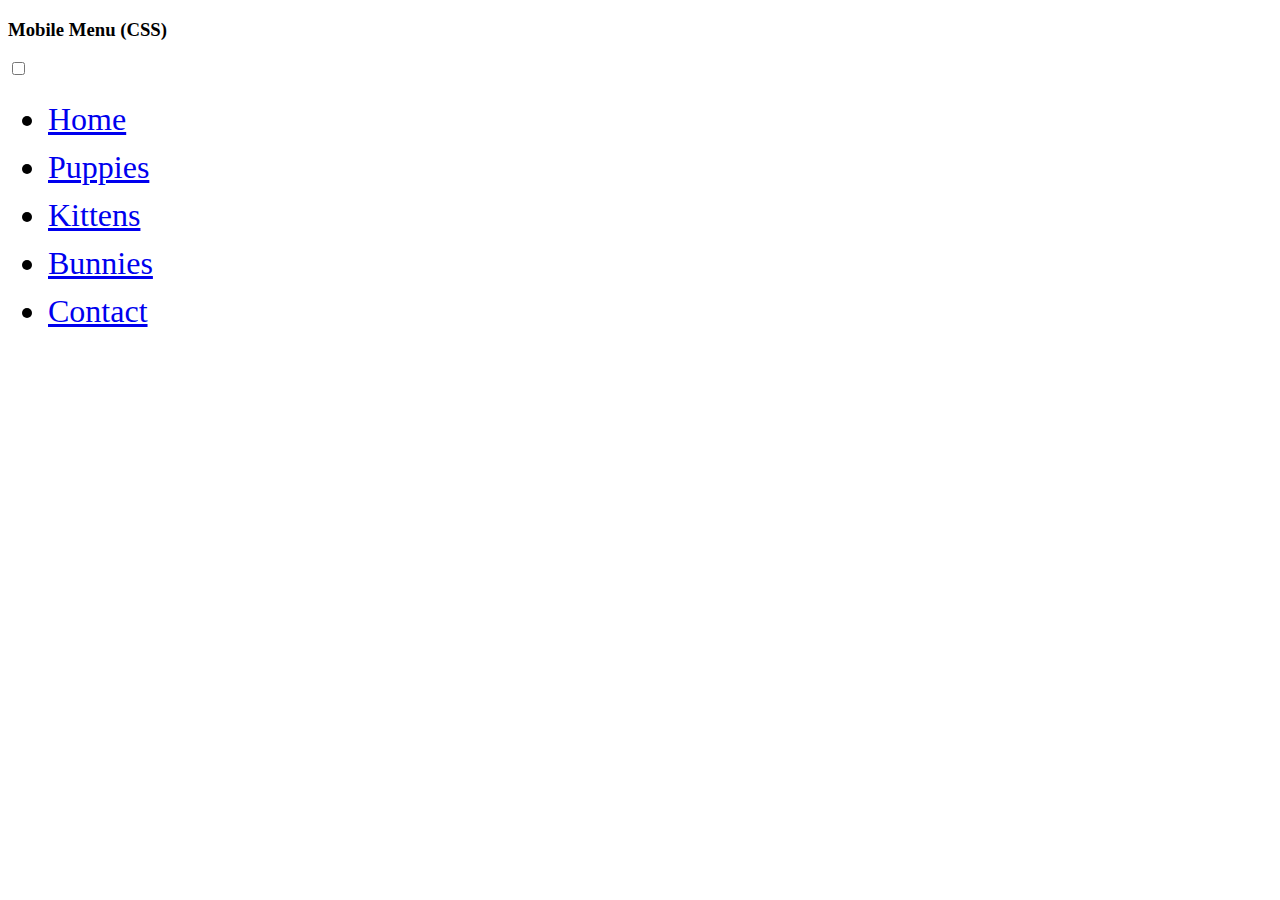
<file: index.html>
<!DOCTYPE html>
<html>
	<head>
    
    <!-- Figuring out the extent of style. -->
    <link href="https://fonts.googleapis.com/css?family=IBM+Plex+Serif" rel="stylesheet" type="text/css">
    <style>

        li { font-family: "IMB Plex Serif", serif; font-size: 200%; line-height: 150%; }

    </style>
    
    
    </head>
    <body>
    
    <div class="js-component" data-name="nav" data-ext="html"></div>

    <script>
        const components = document.querySelectorAll('.js-component')

        const loadComponent = async c => {
            const { name, ext } = c.dataset
            const response = await fetch(`${name}.${ext}`)
            const html = await response.text()
            c.innerHTML = html
        }

        [...components].forEach(loadComponent)
    </script>
    
    </body>
</html>
</file>
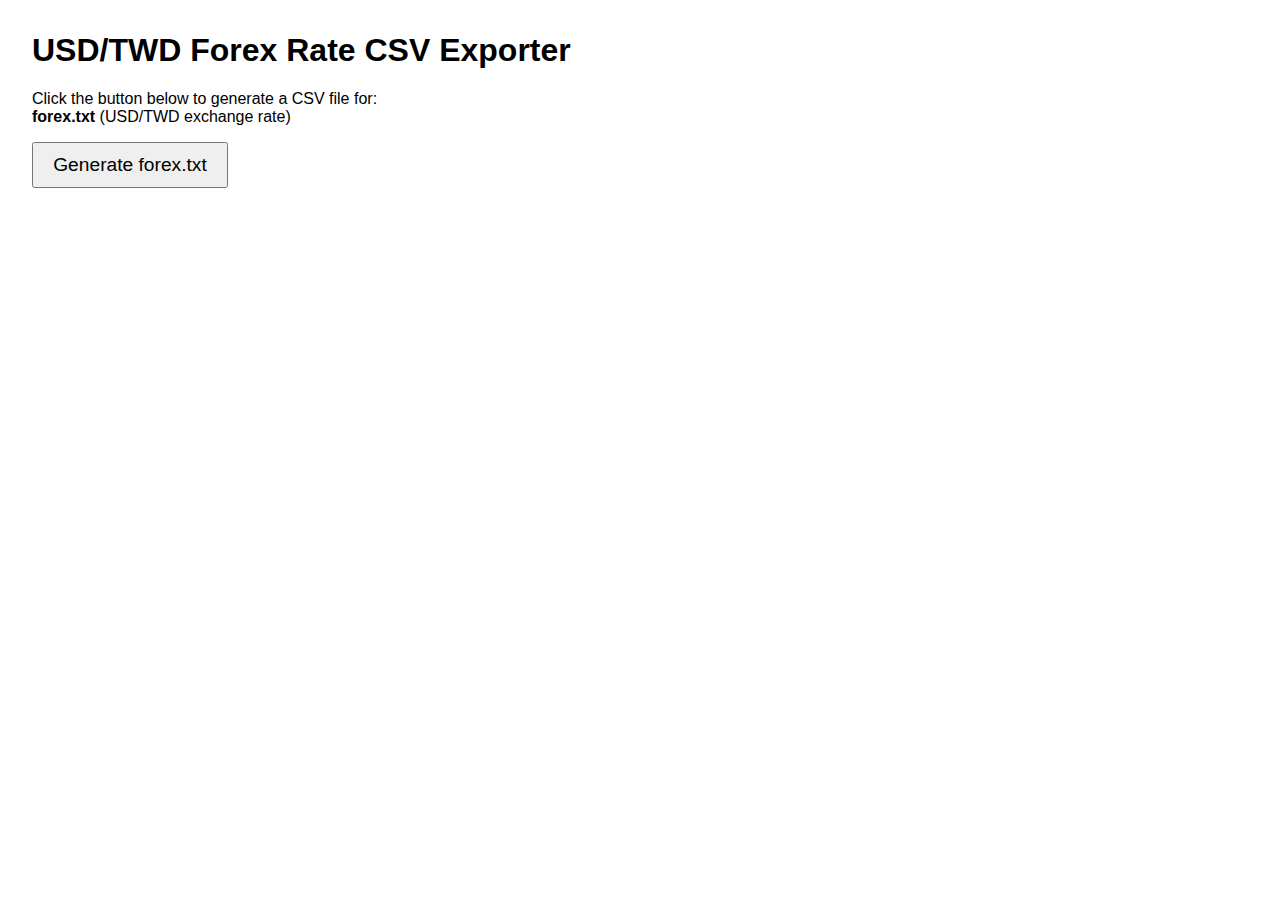
<file: finance-tools/index.html>
<!DOCTYPE html>
<html lang="en">
<head>
  <meta charset="UTF-8">
  <title>USD/TWD Forex CSV Downloader</title>
  <style>
    body { font-family: sans-serif; margin: 2em; }
    button { font-size: 1.2em; padding: 0.5em 1em; }
    .status { margin-top: 1em; color: #555; }
  </style>
</head>
<body>
  <h1>USD/TWD Forex Rate CSV Exporter</h1>
  <p>
    Click the button below to generate a CSV file for:<br>
    <strong>forex.txt</strong> (USD/TWD exchange rate)
  </p>
  <button id="genBtn">Generate forex.txt</button>
  <div class="status" id="status"></div>
  <script>
    async function fetchForex() {
      const url = 'https://api.exchangerate.host/latest?base=USD&symbols=TWD';
      const resp = await fetch(url);
      if (!resp.ok) throw new Error("Network response was not ok");
      return resp.json();
    }
    function makeForexCSV(data) {
      let csv = "pair,rate\n";
      if (data && data.base === "USD" && data.rates && typeof data.rates.TWD === "number") {
        csv += `USD/TWD,${data.rates.TWD}\n`;
      } else {
        throw new Error("Unexpected data structure: " + JSON.stringify(data));
      }
      return csv;
    }
    function downloadFile(filename, content) {
      const blob = new Blob([content], {type: "text/csv"});
      const a = document.createElement("a");
      a.href = URL.createObjectURL(blob);
      a.download = filename;
      document.body.appendChild(a);
      a.click();
      setTimeout(() => {
        document.body.removeChild(a);
        URL.revokeObjectURL(a.href);
      }, 0);
    }
    document.getElementById('genBtn').onclick = async () => {
      const status = document.getElementById('status');
      status.textContent = "Fetching data...";
      try {
        const forex = await fetchForex();
        status.textContent = "Generating CSV...";
        const forexCSV = makeForexCSV(forex);
        downloadFile("forex.txt", forexCSV);
        status.textContent = "Done! File downloaded.";
      } catch (e) {
        status.textContent = "Error: " + e.message;
      }
    };
  </script>
</body>
</html>
</file>
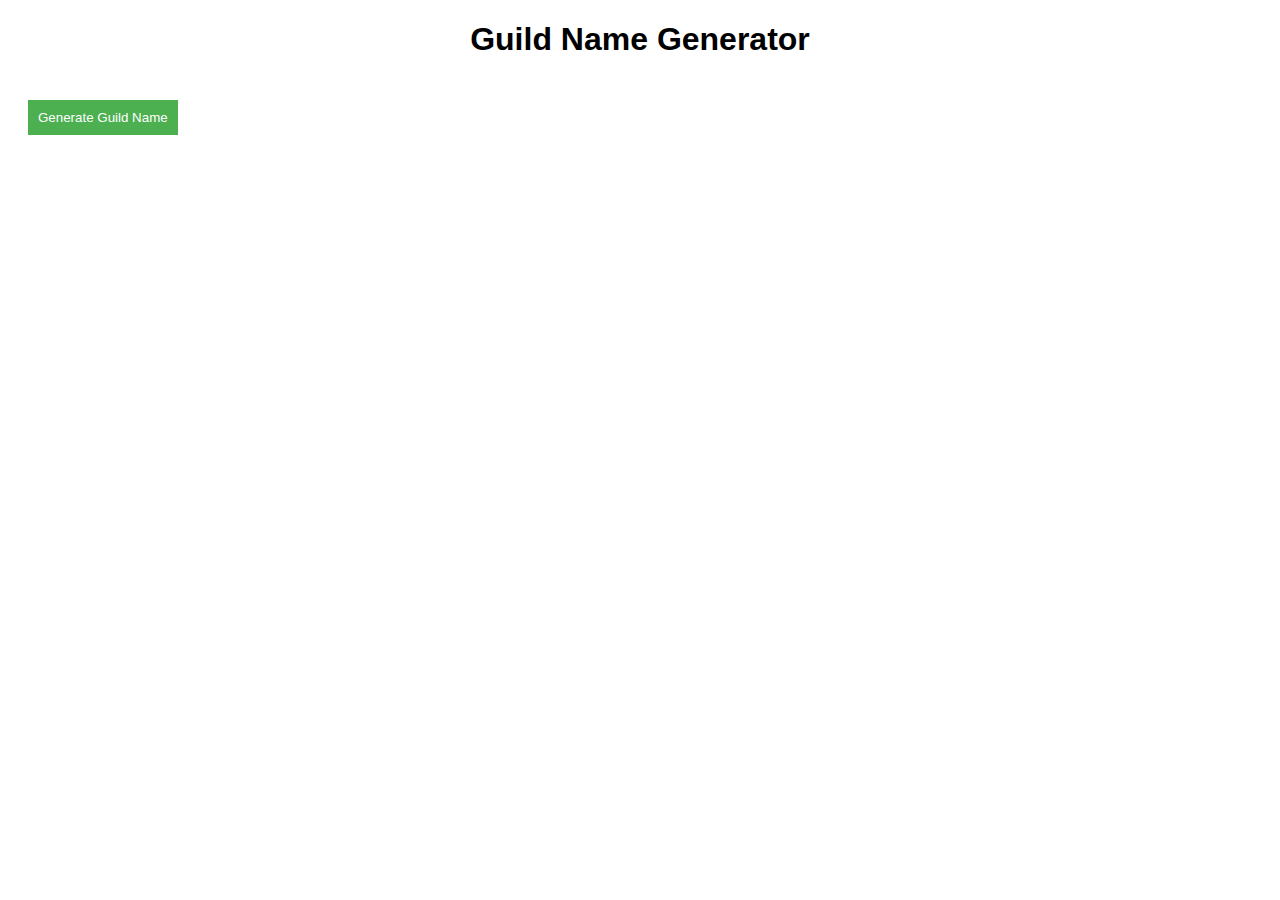
<file: guildnames/index.html>
<!DOCTYPE html>
<html>
<head>
	<title>Guild Name Generator</title>
	<link rel="stylesheet" type="text/css" href="style.css">
</head>
<body>
	<h1>Guild Name Generator</h1>
	<button id="generate-btn">Generate Guild Name</button>
	<div id="guild-name"></div>

	<script src="script.js"></script>
</body>
</html>
</file>
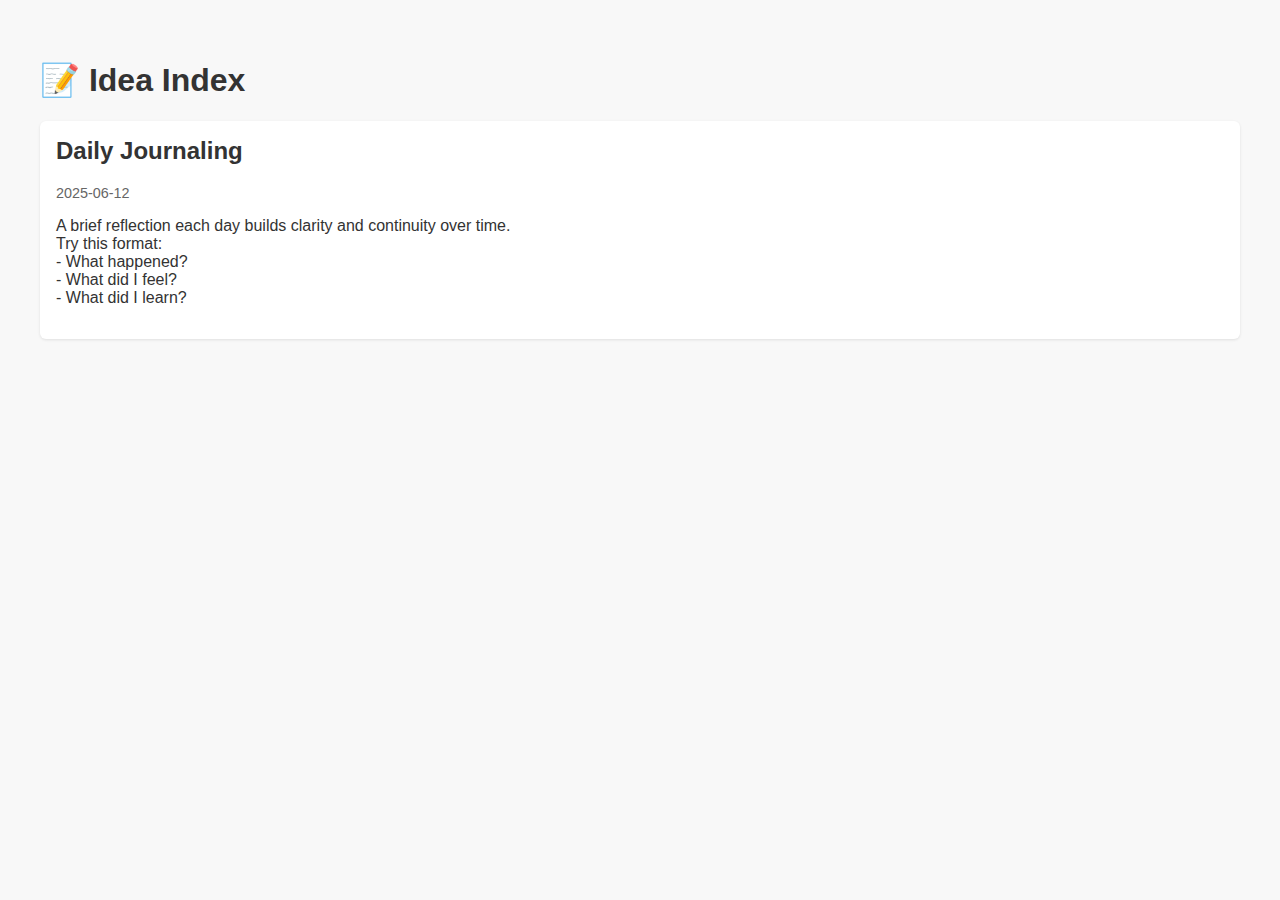
<file: idea-garden/index.html>
<!DOCTYPE html>
<html lang="en">
<head>
  <meta charset="UTF-8" />
  <title>Plain Text Idea Archive</title>
  <link rel="stylesheet" href="style.css" />
</head>
<body>
  <h1>📝 Idea Index</h1>
  <div id="ideaList">Loading...</div>
  <script src="scripts.js"></script>
</body>
</html>
</file>
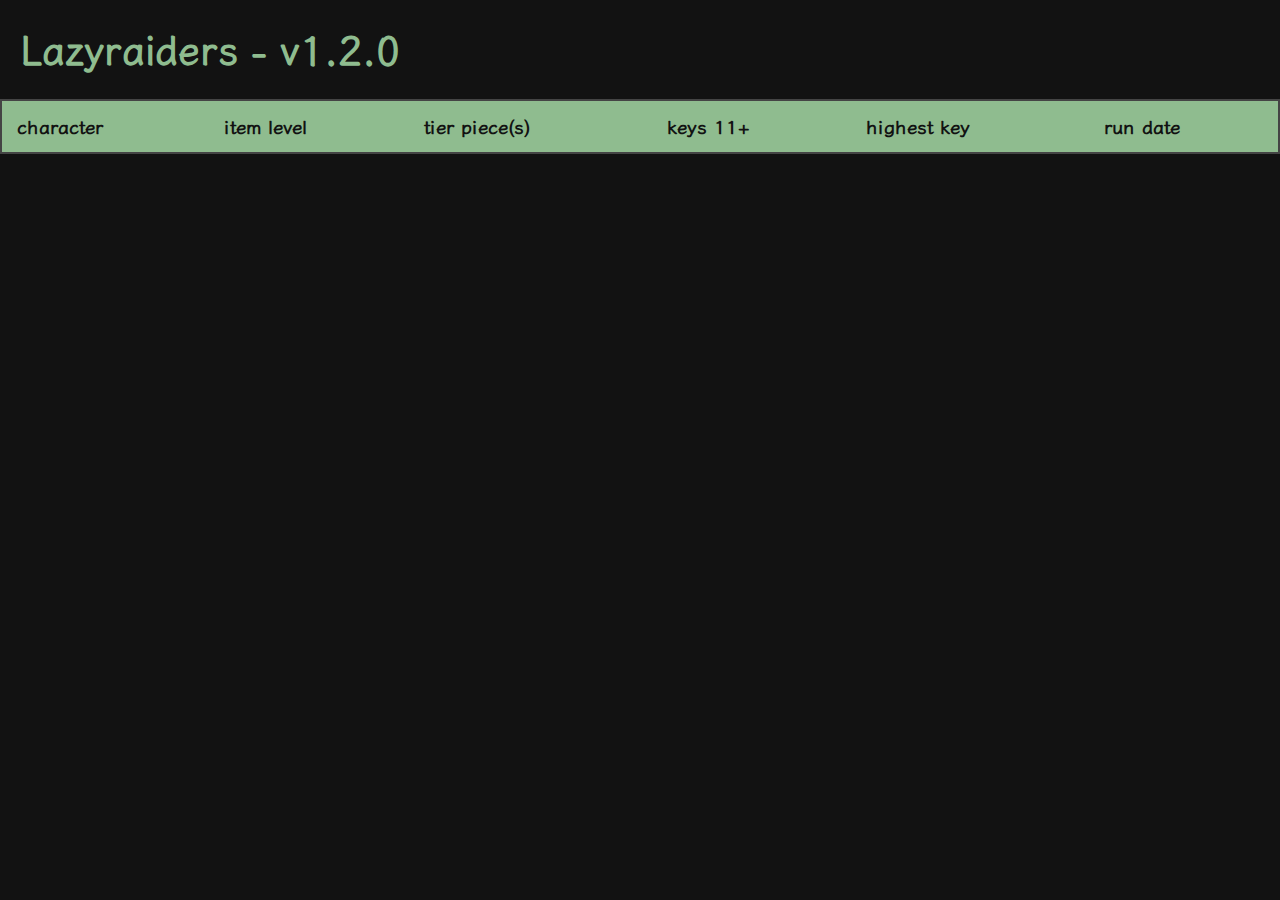
<file: lazyraiders-dev/index.html>
<!DOCTYPE html>
<html>
<head>
    <title>Lazyraiders</title>
    <meta charset="UTF-8">
    <meta name="viewport" content="width=device-width, initial-scale=1.0">
    <link rel="stylesheet" type="text/css" href="style.css">
</head>
<body>
    <h1>Lazyraiders - v1.2.0</h1>
    <table>
        <thead>
            <tr>
                <th>character</th>
                <th>item level</th>
                <th>tier piece(s)</th>
                <th id="keys-threshold-header">keys 9+</th> <!-- Moved column header -->
                <th>highest key</th>
                <th>run date</th>
            </tr>
        </thead>
        <tbody id="raiderio-data">
        </tbody>
    </table>

    <script>
        fetch('settings.txt')
            .then(response => response.text())
            .then(settings => {
                const lines = settings.split('\n');
                const region = lines.find(line => line.startsWith('region=')).split('=')[1].trim();
                const tierSlots = lines.find(line => line.startsWith('tierSlots=')).split('=')[1].trim().split(/\s*,\s*/); // Handle spaces around commas
                const keyThreshold = parseInt(lines.find(line => line.startsWith('keyThreshold=')).split('=')[1].trim(), 10);

                // Update the column header based on keyThreshold
                document.getElementById('keys-threshold-header').textContent = `keys ${keyThreshold}+`;

                fetch('players.txt')
                    .then(response => response.text())
                    .then(text => {
                        const players = text.trim().split('\n');
                        console.log('Players:', players);
                        const promises = players.map(player => {
                            const [name, playerRealm] = player.split('-');
                            const url = `https://raider.io/api/v1/characters/profile?region=${region}&realm=${playerRealm}&name=${name}&fields=mythic_plus_weekly_highest_level_runs,gear`;

                            return fetch(url)
                                .then(response => response.json())
                                .then(json => {
                                    const runs = json.mythic_plus_weekly_highest_level_runs || [];
                                    const gear = json.gear;

                                    // Check if gear is defined
                                    if (!gear) {
                                        console.warn(`Gear is undefined for ${name}`);
                                        return null;
                                    }

                                    // Log the gear items to understand their structure
                                    console.log(`Gear items for ${name}:`, gear.items);

                                    // Count tier pieces from specific items
                                    const tierPieces = {};
                                    tierSlots.forEach(slot => {
                                        if (gear.items && gear.items[slot] && gear.items[slot].tier && gear.items[slot].tier !== 999) {
                                            const item = gear.items[slot];
                                            tierPieces[item.tier] = (tierPieces[item.tier] || 0) + 1;
                                        }
                                    });

                                    // Count the number of keys done at or above the keyThreshold
                                    const keysThresholdPlus = runs.filter(run => run.mythic_level >= keyThreshold).length;

                                    const run = runs[0] || null;
                                    const highestKeyInfo = run ? `${run.mythic_level}` : 'n/a';

                                    return {
                                        name,
                                        ilvl: gear && gear.item_level_equipped ? Math.round(gear.item_level_equipped) : null,
                                        highestKey: highestKeyInfo,
                                        time: run ? new Date(run.completed_at).toISOString().split('T')[0] : 'n/a',
                                        tierPieces,
                                        keysThresholdPlus
                                    };
                                })
                                .catch(error => {
                                    console.error('Error fetching data for player:', name, error);
                                    return null;
                                });
                        });

                        Promise.all(promises).then(results => {
                            console.log('Results:', results);
                            const validResults = results.filter(result => result !== null);
                            const sortedResults = validResults.sort((a, b) => (a.ilvl !== null ? a.ilvl : Infinity) - (b.ilvl !== null ? b.ilvl : Infinity));
                            const tbody = document.getElementById('raiderio-data');

                            sortedResults.forEach(result => {
                                const tr = document.createElement('tr');

                                const nameTd = document.createElement('td');
                                nameTd.textContent = result.name;
                                tr.appendChild(nameTd);

                                const ilvlTd = document.createElement('td');
                                ilvlTd.textContent = result.ilvl !== null ? result.ilvl : 'n/a';
                                tr.appendChild(ilvlTd);

                                // Display tier pieces
                                const tierTd = document.createElement('td');
                                const tierText = Object.entries(result.tierPieces).map(([tier, count]) => `${tier} × ${count}`).join(', ');
                                tierTd.textContent = tierText || 'n/a';
                                tr.appendChild(tierTd);

                                // Display keys above threshold
                                const keysThresholdPlusTd = document.createElement('td');
                                keysThresholdPlusTd.textContent = result.keysThresholdPlus;
                                tr.appendChild(keysThresholdPlusTd);

                                const highestKeyTd = document.createElement('td');
                                highestKeyTd.textContent = result.highestKey;
                                tr.appendChild(highestKeyTd);

                                const timeTd = document.createElement('td');
                                timeTd.textContent = result.time;
                                tr.appendChild(timeTd);

                                tbody.appendChild(tr);
                            });
                        }).catch(error => {
                            console.error('Error resolving promises:', error);
                        });
                    })
                    .catch(error => {
                        console.error('Error fetching players.txt:', error);
                    });
            })
            .catch(error => {
                console.error('Error fetching settings.txt:', error);
            });
    </script>
</body>
</html>
</file>
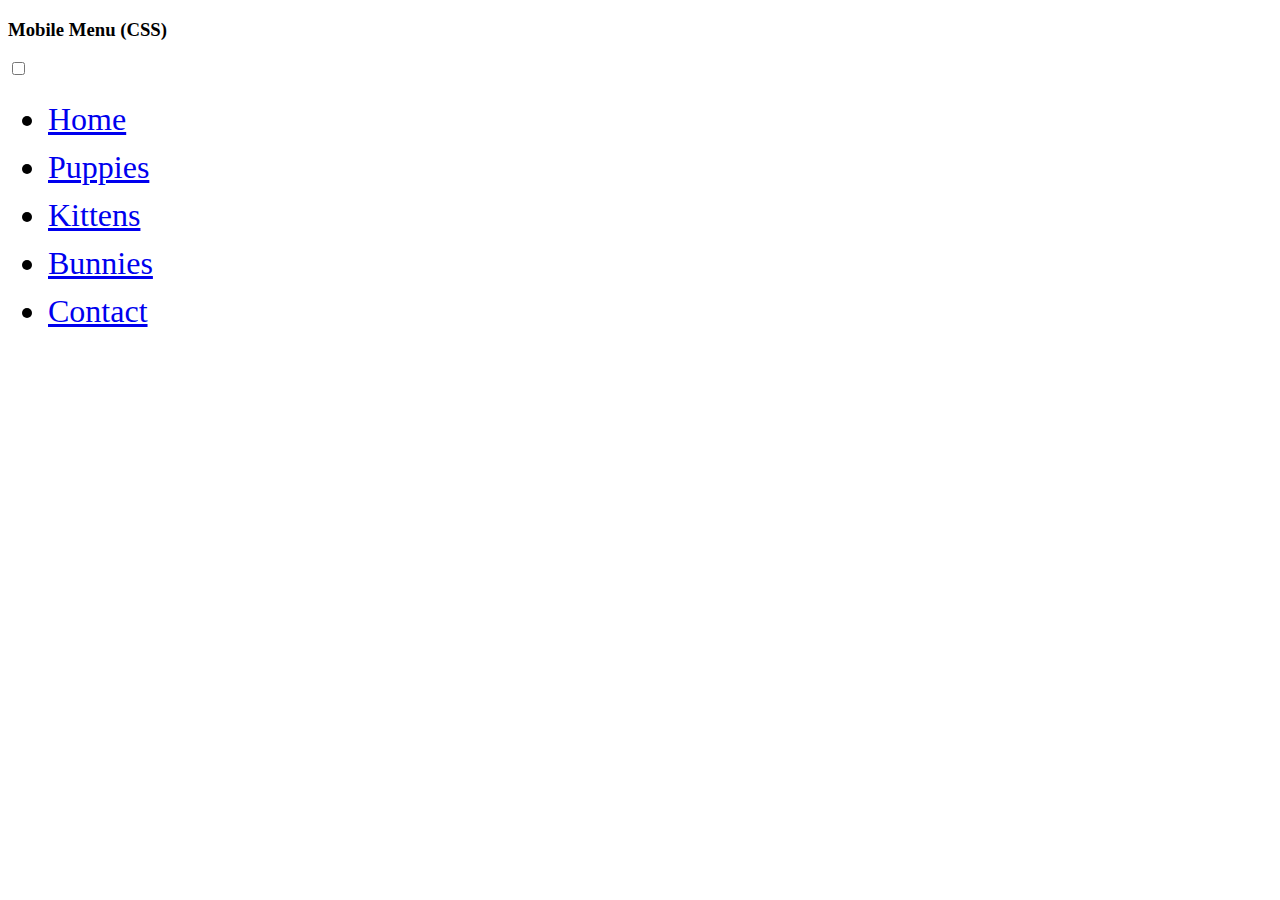
<file: index2.html>
<!DOCTYPE html>
<html>
	<head>
    
    <!-- Figuring out the extent of style. -->
    <link href="https://fonts.googleapis.com/css?family=IBM+Plex+Serif" rel="stylesheet" type="text/css">
    <style>

        li { font-family: "IMB Plex Serif", serif; font-size: 200%; line-height: 150%; }

    </style>
    
    <script src="//code.jquery.com/jquery-1.11.3.min.js"></script>

    </head>
    <body>
    
    <div id="navbarDIV"></div>

    <script type="text/javascript">
    $(function(){
        $('#navbarDIV').load( 'nav.html' );
    });
    </script>

    
    </body>
</html>
</file>
<file: guildnames/style.css>
body {
	font-family: Arial, sans-serif;
}

h1 {
	text-align: center;
}

button {
	background-color: #4CAF50;
	color: white;
	border: none;
	padding: 10px;
	margin: 20px;
	cursor: pointer;
}

#guild-name {
	text-align: center;
	font-size: 24px;
	font-weight: bold;
	margin-top: 50px;
}
</file>
<file: idea-garden/style.css>
body {
  font-family: sans-serif;
  padding: 2rem;
  background: #f8f8f8;
  color: #333;
}

.idea {
  background: white;
  padding: 1rem;
  margin-bottom: 1rem;
  border-radius: 6px;
  box-shadow: 0 1px 3px rgba(0,0,0,0.1);
}

.idea h2 {
  margin-top: 0;
}

.idea small {
  display: block;
  margin-bottom: 1rem;
  color: #666;
  font-size: 0.9rem;
}

pre {
  white-space: pre-wrap;
  font-family: inherit;
}
</file>
<file: lazyraiders-dev/style.css>
/* Add Google Fonts Link */
@import url('https://fonts.googleapis.com/css2?family=Iansui&display=swap');

body {
    font-family: 'Iansui', cursive;
    margin: 0;
    padding: 0;
    box-sizing: border-box;
    background-color: #121212; /* dark background */
    color: #dcdcdc; /* light grey text */
}

h1 {
    text-align: left;
    color: #8fbc8f; /* mellow green */
    margin-left: 20px;
    font-size: 2.5rem; /* larger font size */
}

p {
    text-align: left;
    color: #8fbc8f;
    margin-left: 20px;
    font-size: 1.5rem;
}

table {
    width: 100%;
    border-collapse: collapse;
    margin: 20px 0;
    font-size: 1.2rem; /* larger font size */
    text-align: left;
    background-color: #1e1e1e; /* dark background */
    border: 2px solid #444; /* dark grey border */
    border-radius: 10px; /* rounded corners */
}

th, td {
    padding: 15px; /* increase padding */
    border-bottom: 1px solid #333; /* dark grey border */
}

th {
    background-color: #8fbc8f; /* same mellow green as the heading */
    color: #121212; /* dark text */
}

tr:hover {
    background-color: #8fbc8f; /* same mellow green as the heading */
    color: #121212; /* dark text */
}

@media (max-width: 600px) {
    table {
        font-size: 1rem; /* adjust font size for smaller screens */
    }

    th, td {
        padding: 10px; /* adjust padding for smaller screens */
    }
}
</file>
